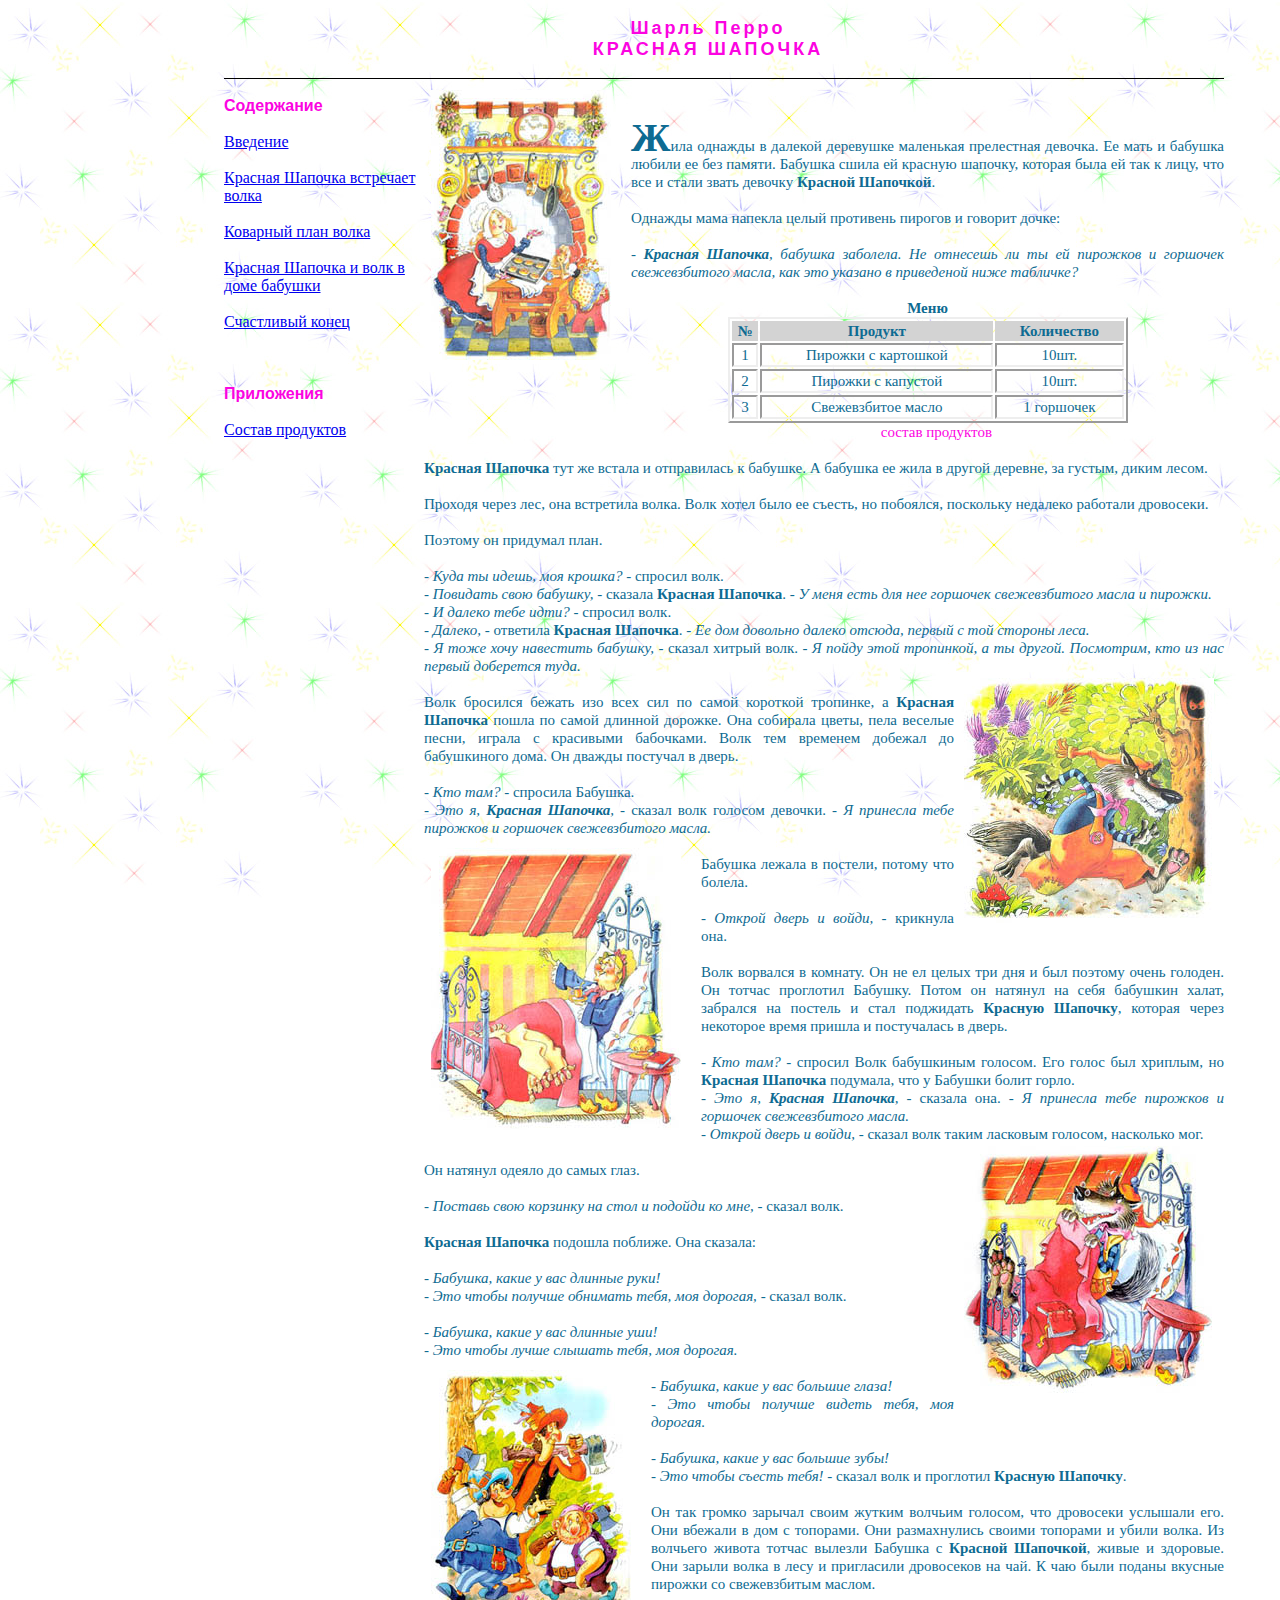
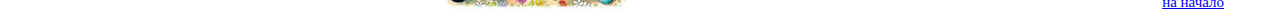
<file: index.html>
﻿<!DOCTYPE html> 
<html>
<head>
<meta http-equiv="content-type" content="text/html; charset=windows-1251" />
<title>Практическая работа №9</title>
<link href="style.css" rel="stylesheet" type="text/css" />
</head>
<body alink="blue" vlink="#831787">
	<div id="content">
		<div class="top">
			<H1><center><a name="0">Шарль Перро</a><br>
			КРАСНАЯ ШАПОЧКА</center></H1>
		</div>
		<br>
		<br>
		<HR>
		<br>
        <div id="left">
			<h2>Содержание </h2>
			<br>
			<p><a href="#1">Введение</a></p> 
			<br>
			<p><a href="#2">Красная Шапочка встречает волка</a></p>
			<br> 
			<p><a href="#3">Коварный план волка</a></p>
			<br> 
			<p><a href="#4">Красная Шапочка и волк в доме бабушки</a></p>
			<br> 
			<p><a href="#5">Счастливый конец</a></p> 
			<br>
			<br>
			<br>
			<h2>Приложения</h2>
			<br> 
			<p><a href="product.html">Состав продуктов</a></p>
		</div>
		<div id="right">
			<img src="images/pic10000.jpg" class="img_l" alt="" />
			<p class="text">
			<span class="b"><a name="1"><b>Ж</b></span>ила</a> однажды в далекой деревушке маленькая прелестная девочка. Ее мать и бабушка любили ее без памяти. Бабушка сшила ей красную шапочку, которая была ей так к лицу, что все и стали звать девочку <b>Красной Шапочкой</b>. 
			<br>
			<br>
			Однажды мама напекла целый противень пирогов и говорит дочке:
			<br>
			<br>
			<i>- <b>Красная Шапочка</b>, бабушка заболела. Не отнесешь ли ты ей пирожков и горшочек свежевзбитого масла, как это указано в приведеной ниже табличке?</i>
			<br>
			<br>
			</p>
			<table>
				<caption><b>Меню</b></caption>
				<tr>
					<th>№</th>
					<th>Продукт</th>
					<th>Количество</th>
				</tr>
				<tr>
					<td>1</td>
					<td>Пирожки с картошкой</td>
					<td>10шт.</td>
				</tr>
				<tr>
					<td>2</td>
					<td>Пирожки с капустой</td>
					<td>10шт.</td>
				</tr>
				<tr>
					<td>3</td>
					<td>Свежевзбитое масло</td>
					<td>1 горшочек</td>
				</tr>
			</table>
			<span class="l1">состав продуктов</span>
			<br>
			<br>
			<p>
				<b><a name="2">Красная Шапочка</a></b> тут же встала и отправилась к бабушке. А бабушка ее жила в другой деревне, за густым, диким лесом. 
				<br>
				<br>
				Проходя через лес, она встретила волка. Волк хотел было ее съесть, но побоялся, поскольку недалеко работали дровосеки. 
				<br>
				<br>
				Поэтому он придумал план. 
				<br>
				<br>
				<i>- Куда ты идешь, моя крошка?</i> - спросил волк.
				<br>
				<i>- Повидать свою бабушку,</i> - сказала <b>Красная Шапочка</b>. - <i>У меня есть для нее горшочек свежевзбитого масла и пирожки.</i>
				<br>
				<i>- И далеко тебе идти?</i> - спросил волк.
				<br>
				<i>- Далеко,</i> - ответила <b>Красная Шапочка</b>. - <i>Ее дом довольно далеко отсюда, первый с той стороны леса.</i>
				<br>
				<i>- Я тоже хочу навестить бабушку,</i> - сказал хитрый волк. - <i>Я пойду этой тропинкой, а ты другой. Посмотрим, кто из нас первый доберется туда.</i>
			</p>
			<br>
			<p>
				<img class="img_r" src="images/pic20000.jpg">
				<a name="3">Волк</a> бросился бежать изо всех сил по самой короткой тропинке, а <b>Красная Шапочка</b> пошла по самой длинной дорожке. Она собирала цветы, пела веселые песни, играла с красивыми бабочками. Волк тем временем добежал до бабушкиного дома. Он дважды постучал в дверь. 
				<br>
				<br>
				<i>- Кто там?</i> - спросила Бабушка.
				<br>
				<i>- Это я, <b>Красная Шапочка</b>,</i> - сказал волк голосом девочки. - <i>Я принесла тебе пирожков и горшочек свежевзбитого масла.</i>
			</p>
			<br>
			<p>
				<img class="img_l" src="images/pic30000.jpg">
				Бабушка лежала в постели, потому что болела. 
				<br>
				<br>
				<i>- Открой дверь и войди,</i> - крикнула она. 
				<br>
				<br>
				Волк ворвался в комнату. Он не ел целых три дня и был поэтому очень голоден. Он тотчас проглотил Бабушку. Потом он натянул на себя бабушкин халат, забрался на постель и стал поджидать <b>Красную Шапочку</b>, которая через некоторое время пришла и постучалась в дверь. 
				<br>
				<br>
				<i>- <a name="4">Кто</a> там?</i> - спросил Волк бабушкиным голосом. Его голос был хриплым, но <b>Красная Шапочка</b> подумала, что у Бабушки болит горло.
				<br>
				<i>- Это я, <b>Красная Шапочка</b>,</i> - сказала она. - <i>Я принесла тебе пирожков и горшочек свежевзбитого масла.</i>
				<br>
				<i>- Открой дверь и войди,</i> - сказал волк таким ласковым голосом, насколько мог.
			</p>
			<br>
			<p>
				<img class="img_r" src="images/pic40000.jpg">
				Он натянул одеяло до самых глаз. 
				<br>
				<br>
				<i>- Поставь свою корзинку на стол и подойди ко мне,</i> - сказал волк. 
				<br>
				<br>
				<b>Красная Шапочка</b> подошла поближе. Она сказала: 
				<br>
				<br>
				<i>- Бабушка, какие у вас длинные руки!</i>
				<br>
				<i>- Это чтобы получше обнимать тебя, моя дорогая,</i> - сказал волк. 
				<br>
				<br>
				<i>- Бабушка, какие у вас длинные уши!</i>
				<br>
				<i>- Это чтобы лучше слышать тебя, моя дорогая.</i> 
			</p>
			<br>
			<p>
				<img class="img_l" src="images/pic50000.jpg">
				<i>- Бабушка, какие у вас большие глаза!</i>
				<br>
				<i>- Это чтобы получше видеть тебя, моя дорогая.</i> 
				<br>
				<br>
				<i>- Бабушка, какие у вас большие зубы!</i>
				<br>
				<i>- Это чтобы съесть тебя!</i> - сказал волк и проглотил <b>Красную Шапочку</b>. 
				<br>
				<br>
				<a name="5">Он</a> так громко зарычал своим жутким волчьим голосом, что дровосеки услышали его. Они вбежали в дом с топорами. Они размахнулись своими топорами и убили волка. Из волчьего живота тотчас вылезли Бабушка с <b>Красной Шапочкой</b>, живые и здоровые. Они зарыли волка в лесу и пригласили дровосеков на чай. К чаю были поданы вкусные пирожки со свежевзбитым маслом.
			</p>
				<span class="l2"><a href="#0">на начало</a></span>
		</div>
    </div>
</body>
</html>
</file>
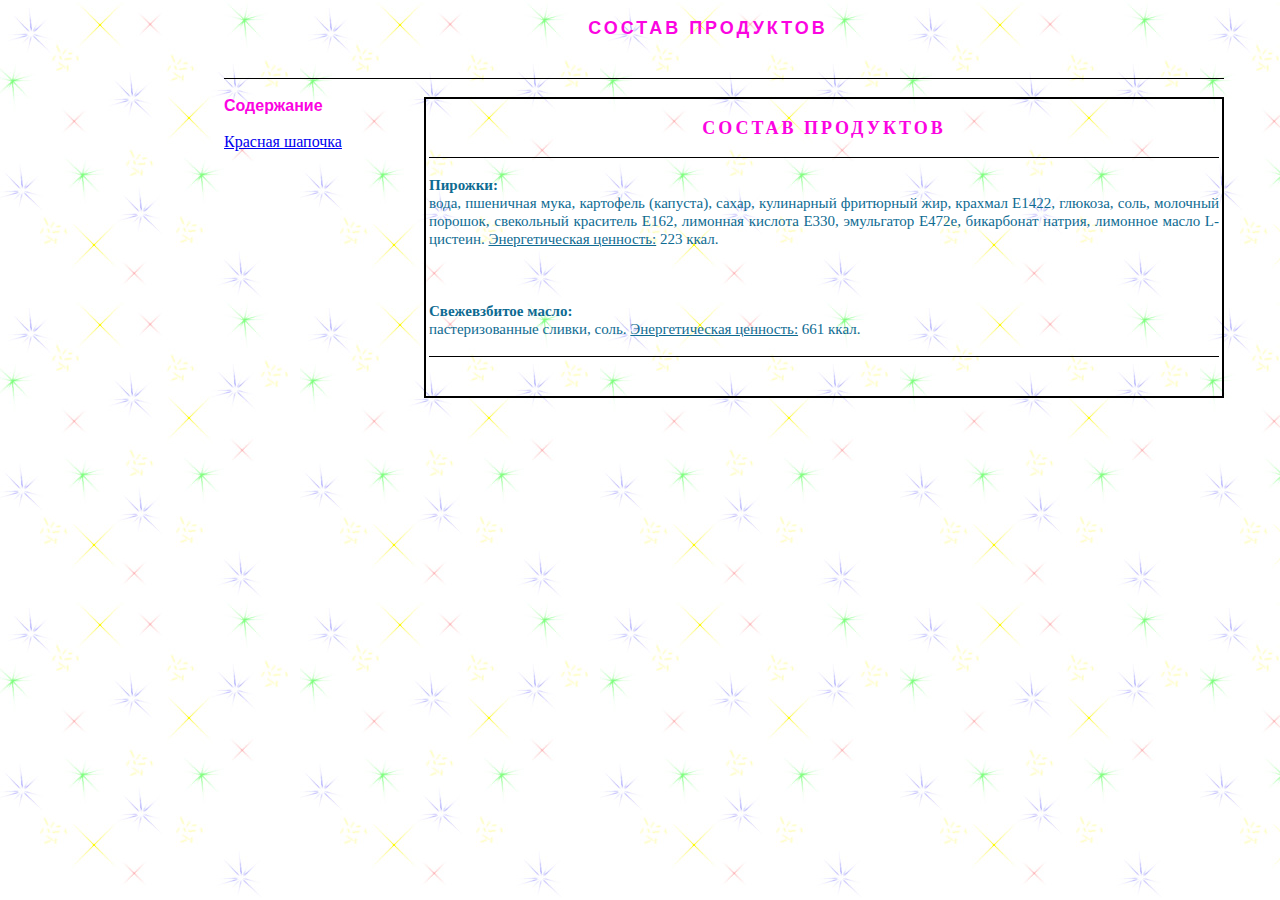
<file: product.html>
﻿<!DOCTYPE html> 
<html>
<head>
<title>Продукты</title>
<link href="style1.css" rel="stylesheet" type="text/css" />
</head>
<body alink="blue" vlink="#831787">
	<div id="content">
		<div class="top">
		 <H1><center>СОСТАВ ПРОДУКТОВ</center></H1>
		 <br>
		</div>
		<br>
		<br>
		<HR>
		<br>
        <div id="left">
			<h2>Содержание </h2>
			<br>
			<p><a href="index.html">Красная шапочка</a></p> 
		</div>
		<div id="right">
			<table>
				<tr>
					<td>
					<h1>СОСТАВ ПРОДУКТОВ</h1>
					<p>
					<br>
					<hr>
					<br>
					<b>Пирожки:</b>
					<br>
					вода, пшеничная мука, картофель (капуста), сахар, кулинарный фритюрный жир, крахмал Е1422, глюкоза, соль, молочный порошок, свекольный краситель Е162, лимонная кислота Е330, эмульгатор Е472е, бикарбонат натрия, лимонное масло L-цистеин. <span>Энергетическая ценность:</span> 223 ккал.
					<br>
					<br>
					<br>
					<br>
					<b>Свежевзбитое масло:</b>
					<br>
					пастеризованные сливки, соль. <span>Энергетическая ценность:</span> 661 ккал.
					<br>
					<br>
					<hr>
					<br>
					<br>
					</p>
					</td>
				</tr>
			</table>
		</div>
    </div>
</body>
</html>
</file>
<file: style.css>
﻿*{
	border:0;
	margin:0;
	width: auto;
	float: none;
}
body{
	background: url(images/fon00000.jpg);
	background-attachment: fixed;
	width: 900px;
	line-height: 18px;
	font-family: Arial, Helvetica, Sans-serif;
	font-size: 15px;
	margin-left: auto;
	margin-right: auto;
}
hr{
	height: 1px;
	background-color: black;
}
.b{
	font-size: 40px;
}
.l1{
	color: #fb04e1;
	float: right;
    padding-right: 29%;
}
.l2{
	color: #fb04e1;
	float: right;
}
.text{
	margin-top: 4%;
}
#content{
	width: 1000px;
	padding: 0px 34px;
}
.top{
	width: 900px;
	height: 24px;
	padding: 0px 34px 0px 34px;
}
h1{
	margin-top: 2%;
	font-family: inherit;
	font-size: 18px;
	font-weight: 100px;
	color: #fb04e1;
	text-align: left;
	padding: 0px;
	line-height: normal;
	letter-spacing: 3px;
}
h2{
	font-family: Arial, Helvetica, Sans-serif;
	font-size: 16px;
	font-weight: 100px;
	color: #fb04e1;
	text-align: left;
	padding: 0px;
	line-height: normal;
}
table{
	border: 2px outset;
	width: 400px;
	margin: 0 auto;
	text-align: center;
}
caption{
	color: #0e6b92;
}
table thead tr th, table tbody tr td{
	border: 2px inset;
}
th{
	background-color: lightgrey;
}
#left{
	width: 200px;
	float: left;
	font-family: initial;
	font-size: 16px;
	font-weight: 100px;
	color: #831787;
	margin-left: 0px;
}
#right{
	float: right;
	width: 800px;
	font-family: initial;
	font-size: 15px;
	font-weight: 100px;
	color: #0e6b92;
	margin-right: 0px;
	text-align: justify;
}
.spis_1{
	list-style: none;
	padding: 0px;
}
.spis_1 li{
	padding: 5px 0px 0px 18px;
}
.img_l{
	float: left;
	margin: -7px 20px 3px 7px;
}
.img_r{
	float: right;
	margin: -15px 10px 3px;
}
</file>
<file: style1.css>
*{
	border:0;
	margin:0;
	width: auto;
	float: none;
}
body{
	background: url(images/fon00000.jpg);
	background-attachment: fixed;
	width: 900px;
	line-height: 18px;
	font-family: Arial, Helvetica, Sans-serif;
	font-size: 15px;
	margin-left: auto;
	margin-right: auto;
}
hr{
	height: 1px;
	background-color: black;
}
table{
	border: 2px solid black;
}
#content{
	width: 1000px;
	padding: 0px 34px;
}
.top{
	width: 900px;
	height: 24px;
	padding: 0px 34px 0px 34px;
}
span{
	text-decoration: underline;
}
h1{
	margin-top: 2%;
	font-family: inherit;
	font-size: 18px;
	font-weight: 100px;
	color: #fb04e1;
	text-align: center;
	padding: 0px;
	line-height: normal;
	letter-spacing: 3px;
}
h2{
	font-family: Arial, Helvetica, Sans-serif;
	font-size: 16px;
	font-weight: 100px;
	color: #fb04e1;
	text-align: left;
	padding: 0px;
	line-height: normal;
}
#left{
	width: 200px;
	float: left;
	font-family: initial;
	font-size: 16px;
	font-weight: 100px;
	color: #831787;
	margin-left: 0px;
}
#right{
	float: right;
	width: 800px;
	font-family: initial;
	font-size: 15px;
	font-weight: 100px;
	color: #0e6b92;
	margin-right: 0px;
	text-align: justify;
}
.spis_1{
	list-style: none;
	padding: 0px;
}
.spis_1 li{
	padding: 5px 0px 0px 18px;
}
</file>
